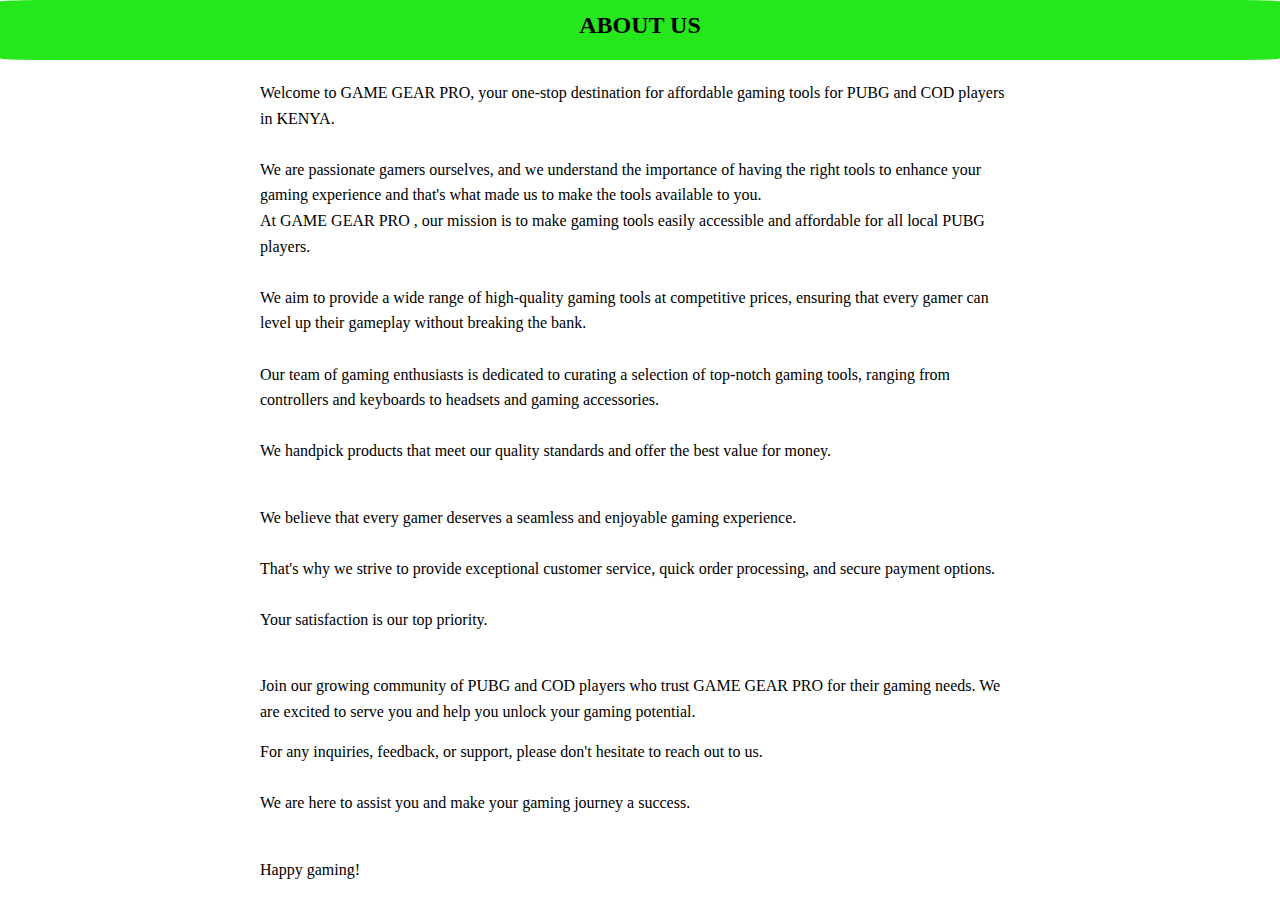
<file: about us.html>
<!DOCTYPE html>
<html lang="en">
<head>
    <meta charset="UTF-8">
    <meta http-equiv="X-UA-Compatible" content="IE=edge">
    <meta name="viewport" content="width=device-width, initial-scale=1.0">
    <link rel="stylesheet" href="style.css">
    <title>Document</title>
    
</head>


<body>
  <!-- Header section -->
  <header>
    <!-- Navigation menu, logo, etc. -->
    <!-- Include a link to the About Us page in your navigation menu -->
    <h1>ABOUT US</h1>
  </header>

  <!-- About Us section -->
  <section id="about-us">
    <div class="container2">
      
      
      <p>Welcome to GAME GEAR PRO, your one-stop destination for affordable gaming tools for PUBG and COD players in KENYA.<br>
        <br>We are passionate gamers ourselves, and we understand the importance of having the right tools to enhance your gaming experience and that's what made us to make the tools available to you.<br>
      At GAME GEAR PRO , our mission is to make gaming tools easily accessible and affordable for all local PUBG players.<br> <br>We aim to provide a wide range of high-quality gaming tools at competitive prices, ensuring that every gamer can level up their gameplay without breaking the bank.<br>
      <br>Our team of gaming enthusiasts is dedicated to curating a selection of top-notch gaming tools, ranging from controllers and keyboards to headsets and gaming accessories.<br> <br>We handpick products that meet our quality standards and offer the best value for money.<br><br>
      <p>We believe that every gamer deserves a seamless and enjoyable gaming experience.<br><br> That's why we strive to provide exceptional customer service, quick order processing, and secure payment options.<br> <br>Your satisfaction is our top priority.<br><br>
      <p>Join our growing community of PUBG  and COD players who trust GAME GEAR PRO for their gaming needs. We are excited to serve you and help you unlock your gaming potential.<br>
      <p>For any inquiries, feedback, or support, please don't hesitate to reach out to us. <br><br>We are here to assist you and make your gaming journey a success.<br><br>
      <p>Happy gaming!</p>
    </div>
  </section>

  <!-- Footer section -->
  <footer3>
    <!-- Footer content, links, etc. -->
  </footer3>
</body>
</html>
</file>
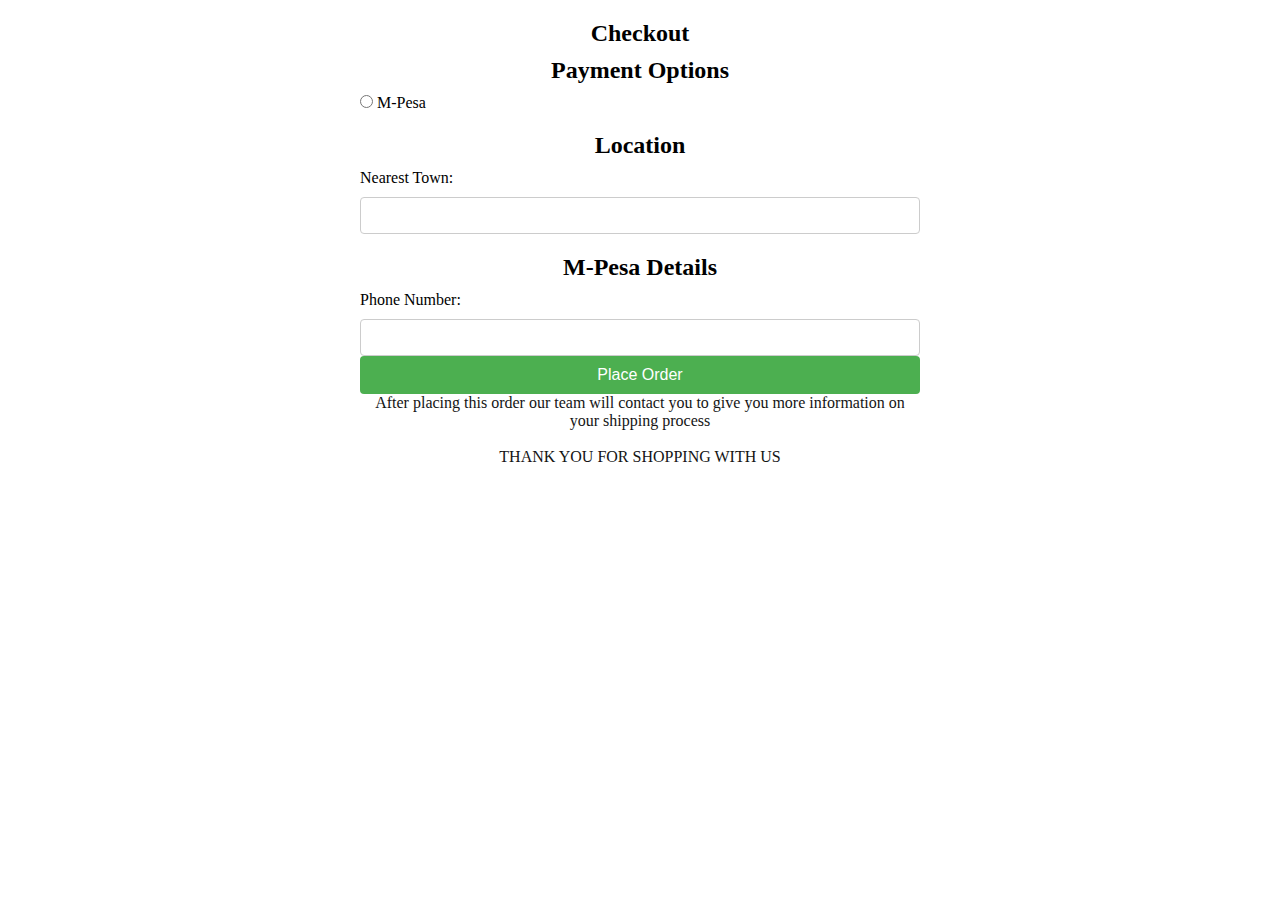
<file: checkout.html>
<!DOCTYPE html>
<html lang="en">

<head>
  <meta charset="UTF-8">
  <meta name="viewport" content="width=device-width, initial-scale=1.0">
  <title>Checkout</title>
  <link rel="stylesheet" href="style.css">
</head>

<body>
  <section>
    <div class="container">
      <h1>Checkout</h1>
      <form action="backend.php" method="POST">
        <div class="payment-options">
          <h2>Payment Options</h2>
          
          <label>
            <input type="radio" name="payment" value="mpesa">
            M-Pesa
          </label>
        </div>
        <div class="location">
          <h2>Location</h2>
          <label for="town">Nearest Town:</label>
          <input type="text" id="town" name="town" required>
        </div>
        <div class="mpesa-details">
          <h2>M-Pesa Details</h2>
          <label for="phone">Phone Number:</label>
          <input type="text" id="phone" name="phone" required>
        </hr>
        <br>
        <button type="submit" name="placeOrder">Place Order</button>
      </form>
    </div>
    <div class="added">After placing this order our team will contact you to give you more information on your shipping process<br><br>
        THANK YOU FOR SHOPPING WITH US

    </div>
    
  </section>
</body>

</html>
</file>
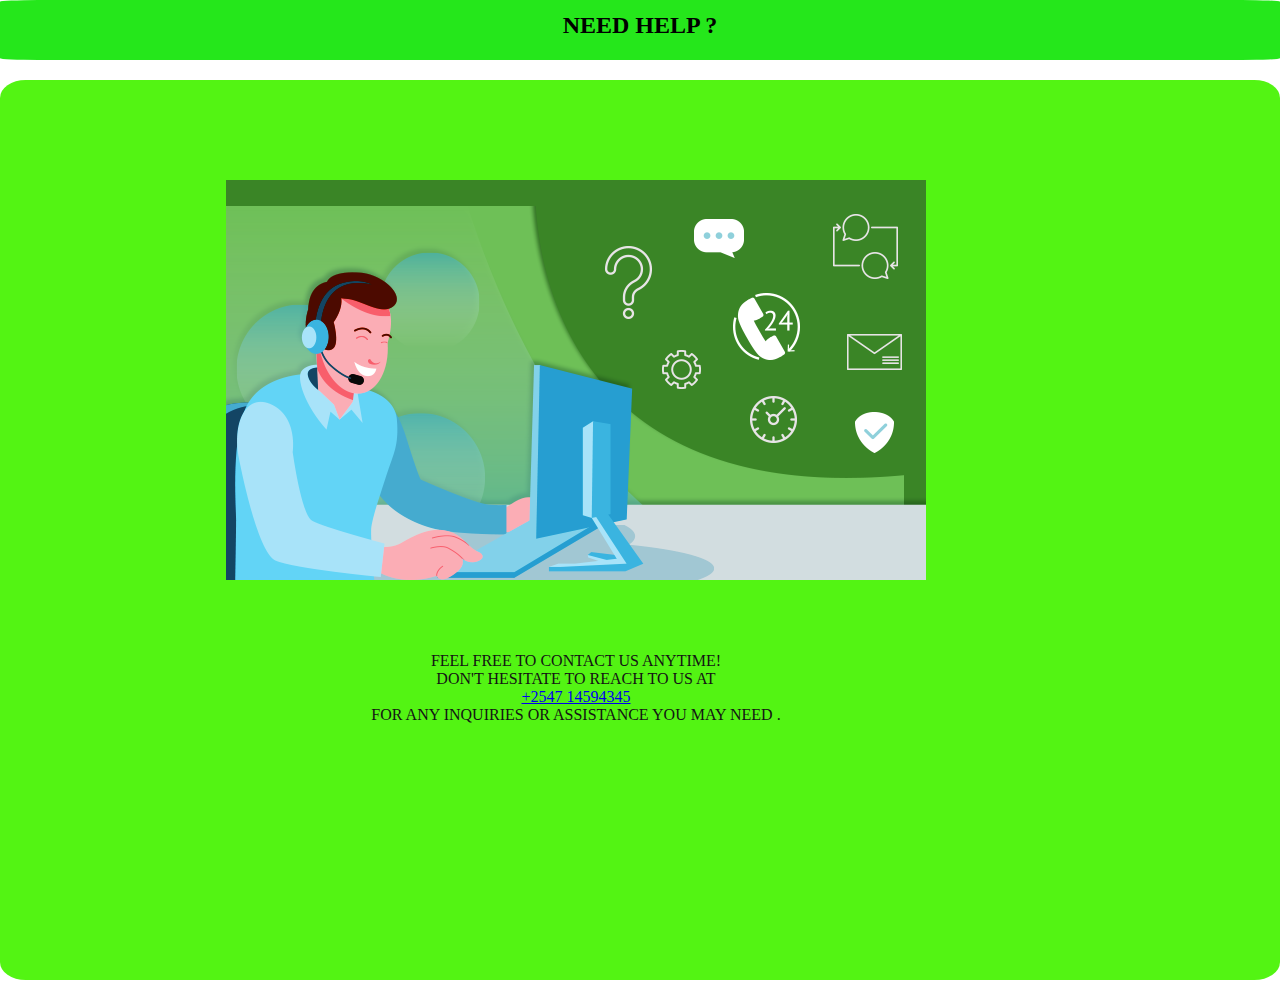
<file: contact.html>
<!DOCTYPE html>
<html lang="en">
<head>
    <meta charset="UTF-8">
    <meta http-equiv="X-UA-Compatible" content="IE=edge">
    <meta name="viewport" content="width=device-width, initial-scale=1.0">
    <link rel="stylesheet" href="style.css">
    <title>Document</title>
    
</head>
<body>
    <header>
    <h1>NEED HELP ? </h1>
    
    </header>
    
        <div class="contact">
           
            <br>
            <br>
            <img src="goods/Call-Center-Services 3.png" alt="" class="img"> 
           
            <br>
            <br>
            <br>
            <br>
           
                FEEL FREE TO CONTACT US ANYTIME!<br>DON'T HESITATE TO REACH TO US
            AT <br><a href="tel:+2547 14594345" class="phone">+2547 14594345</a><br> FOR ANY INQUIRIES OR ASSISTANCE YOU MAY NEED .
            </p1>

        </div>
    
        
        
    
</body>
</html>
</file>
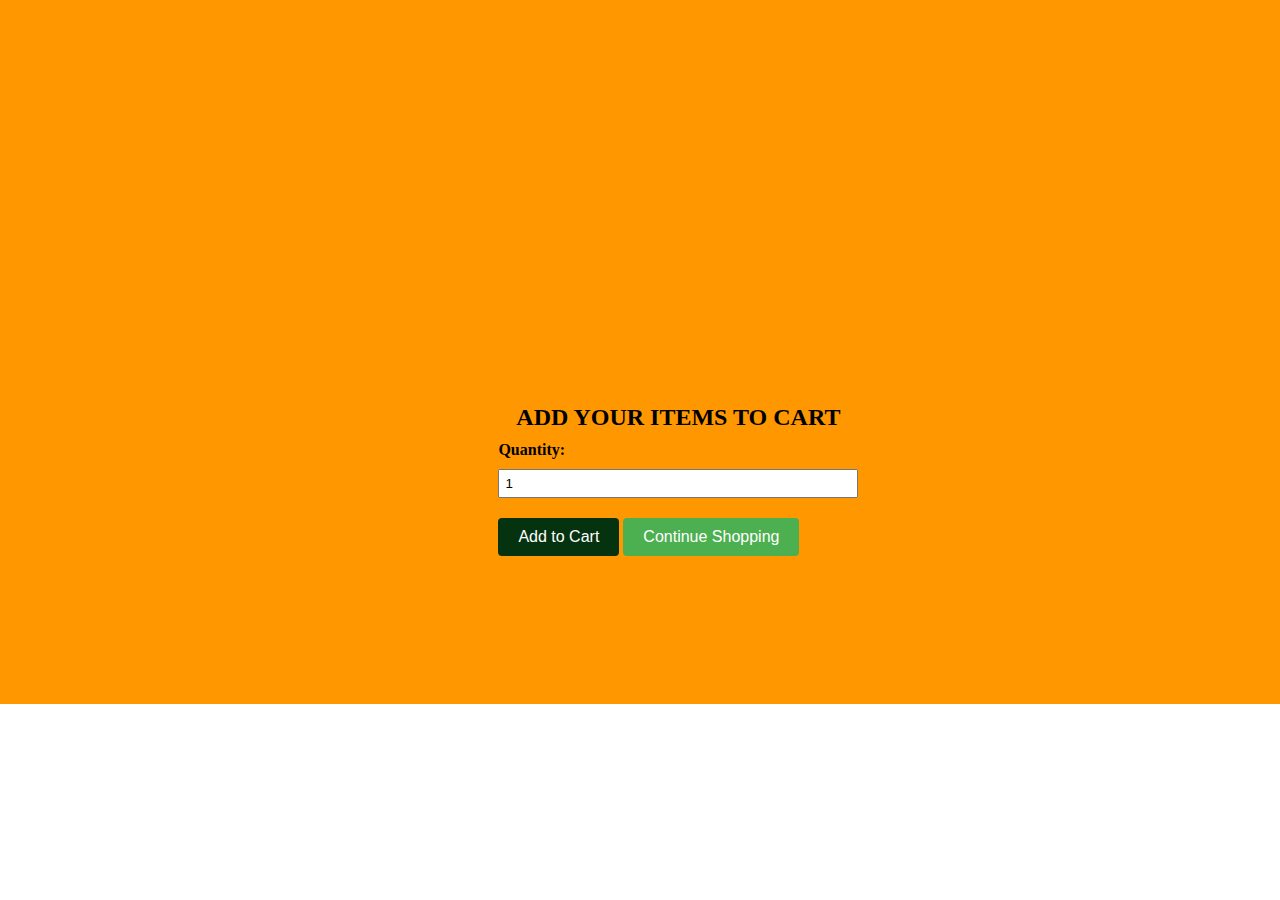
<file: product.html>
<!DOCTYPE html>
<html>

  <html lang="en">

<head>
  <meta charset="UTF-8">
  <meta name="viewport" content="width=device-width, initial-scale=1.0">
  <title>Checkout</title>
  <link rel="stylesheet" href="style.css">

  <title>product page</title>
  <style>
    /* CSS styles */
    .container {
      max-width: 400px;
      margin: 0 auto;
      padding: 20px;
    }
    
    .form-group {
      margin-bottom: 20px;
    }
    
    .form-group label {
      display: block;
      font-weight: bold;
    }
    
    .form-group input[type="number"] {
      width: 100%;
      padding: 5px;
    }
    
    .form-actions {
      margin-top: 20px;
    }
    
    .form-actions button {
      padding: 10px 20px;
      background-color: #4CAF50;
      color: white;
      border: none;
      cursor: pointer;
    }
    
    .form-actions button:first-child {
      background-color: #053310;
    }
    .body{
        padding-left:6% ;
        padding-right: 0%;
        background-color: #ff9800;
        height: 0%;
        padding-top: 30%;
        padding-bottom: 10%;
        

    }
  </style>
</head>
<div class="body">
  <div class="container">
    <h2>ADD YOUR ITEMS TO CART</h2>
    
    <form>
      <div class="form-group">
        <label for="quantity">Quantity:</label>
        <input type="number" id="quantity" min="1" value="1">
      </div>
      
      <div class="form-actions">
        <button id="add-to-cart" type="button">Add to Cart</button>
        <button id="continue-shopping" type="button">Continue Shopping</button>
      </div>
    </form>
  </div>
  </div>
  
  <script>
    // JavaScript code
    document.getElementById('add-to-cart').addEventListener('click', function() {
      var quantity = document.getElementById('quantity').value;
      addToCart(quantity);
    });
    
    document.getElementById('continue-shopping').addEventListener('click', function() {
      window.location.href = 'index.html'; // Replace 'home.html' with the actual home page URL
    });
    
    function addToCart(quantity) {
      // You can implement the logic to add the order to the cart here
      
      // Example: Logging the quantity to the console
      console.log('Quantity:', quantity);
      
      // Show a confirmation message to the user
      alert('Order added to cart!');
    }
  </script>
</body>
</html>
</file>
<file: style.css>
* {
    margin: 0;
    padding: 0;
    box-sizing: border-box;
    
    
  }
  html {
    scroll-behavior: smooth;
  }
  
  header {
    display: flex;
    justify-content: space-evenly;
    align-items: center;
    height: 60px;
    width: 100%;
    background: black;
  }
  .heading ul {
    display: flex;
  }
  .logo a {
    color: white;
    transition-duration: 1s;
    font-weight: 800;
  }
  .logo a:hover {
    color: rgb(240, 197, 6);
    transition-duration: 1s;
  }
  .heading ul li {
    list-style: none;
  }
  .heading ul li a {
    margin: 5px;
    text-decoration: none;
    color: black;
    font-weight: 500;
    position: relative;
    color: white;
    margin: 2px 14px;
    font-size: 18px;
    transition-duration: 1s;
  }
  .heading ul li a:active {
    color: red;
  }
  .heading ul li a:hover {
    color: rgb(243, 168, 7);
    transition-duration: 1s;
  }
  
  .heading ul li a::before {
    content: "";
    height: 2px;
    width: 0px;
    position: absolute;
    left: 0;
    bottom: 0;
    background-color: white;
    transition-duration: 1s;
  }
  .heading ul li a:hover::before {
    width: 100%;
    transition-duration: 1s;
    background-color: rgb(243, 168, 7);
  }
  #input {
    height: 30px;
    width: 300px;
    text-decoration: none;
    border: 0px;
    padding: 5px;
  }
  .logo a {
    color: white;
    font-size: 35px;
    font-weight: 500;
    text-decoration: none;
  }
  ion-icon {
    width: 30px;
    height: 30px;
    background-color: white;
    color: black;
  }
  ion-icon:hover {
    cursor: pointer;
  }
  .search a {
    display: flex;
  }
  header a ion-icon {
    position: relative;
    right: 3px;
  }
  
 
  
  .img-slider img {
    height: 540px;
    width: 1080px;
  }
  @keyframes slide {
    0% {
      left: 0px;
    }
    15% {
      left: 0px;
    }
    20% {
      left: -1080px;
    }
    32% {
      left: -1080px;
    }
    35% {
      left: -2160px;
    }
    47% {
      left: -2160px;
    }
    50% {
      left: -3240px;
    }
    63% {
      left: -3240px;
    }
    66% {
      left: -4320px;
    }
    79% {
      left: -4320px;
    }
    82% {
      left: -5400px;
    }
    100% {
      left: 0px;
    }
  }
  .img-slider {
    display: flex;
    float: left;
    position: center;
    width: 1080px;
    height: 720px;
    animation-name: slide;
    animation-duration: 30s;
    animation-iteration-count: initial;
    transition-duration: 5s;
  }
  .image-slider2{
    display: flexbox;
    float: none;
    width: 50%;
    height: 20%;
    animation-name: unset;
    animation-duration: 0s;
  }
  




  
  .heading1 {
    opacity: 0;
  }
  .search {
    display: flex;
    position: relative;
  }
  .section1 {
    width: 1080px;
    overflow: scroll;
  
    justify-content: center;
    align-items: center;
    margin: 0px auto;
  }
  
  .contact{
    width: auto;
    overflow: hidden;
  background-color: rgb(83, 244, 19);
  color: rgb(19, 20, 19);
    justify-content: center;
    align-items: center;
    margin: 20px auto;
    padding-top: 5%;
    padding-bottom: 20%;
    padding-left: 0%;
    padding-right: 10%;
    box-sizing: unset;
    text-shadow: 1px;
    border-radius: 2%;

    
  }
  .img:hover {
    transform: scale(1.2);
  }
  .img {
    display: inline-block;
    margin: 0 auto;
    transition: transform 0.3s;
  }
  .contact {
    text-align: center;
  }

  .img {
    display: block;
    margin: 0 auto;
    image-resolution: 20px;
  }


  .section2 .container {
    display: flex;
    width: 100%;
    height: max-content;
    flex-wrap: wrap;
    justify-content: center;
    margin: 10px auto;
  }
  .section2 .container .items {
    margin: 10px;
    width: 200px;
    height: 300px;
    background-color: white;
    border: 2.5px solid black;
    border-radius: 12px;
    overflow: scroll;
  }
  .section2 .container .items .name {
    text-align: center;
    background-color: rgb(244, 188, 21);
    height: 25px;
    padding-top: 4px;
    color: rgb(16, 15, 15);
    margin: 0;
    overflow: scroll;
  }
  .section2 .container .items .price {
    float: left;
    padding-left: 10px;
    display: block;
    width: 100%;
    color: rgb(255, 0, 0);
    font-weight: 650;
  }
  .section2 .container .items .info {
    padding-left: 10px;
    color: rgb(29, 29, 27);
    text-decoration: solid,black;
    overflow: scroll;
  }
  .section2 .container .items .img img {
    width: 200px;
    height: 200px;
    margin: 0;
    padding: 0;
    border-radius: 12px;
    transition-duration: 0.8s;
  }
  .section2 .container .items .img {
    overflow: scroll;
    margin: 0;
    touch-action: manipulation;
  }
  .section2 .container .items:hover .img img {
    transform: scale(1.2);
    transition-duration: 0.8s;
    border-radius: 12px;
  }
  footer {
    display: flex;
    flex-direction: column;
    background-color:rgb(21, 247, 21);
    align-items: center;
    color: white;
    width: 100%;
    height: 50%;
  }
  
  .footer1 {
    display: flex;
    flex-direction: column;
    align-items: center;
    color: white;
    margin-top: 15px;
  }
  .social-media {
    display: flex;
    justify-content: center;
    color: white;
    flex-wrap: wrap;
  }
  .social-media a {
    color: white;
    margin: 20px;
    border-radius: 5px;
    margin-top: 10px;
    color: white;
  }
  .social-media a ion-icon {
    color: white;
    background-color: rgb(23, 253, 50);
  }
  .social-media a:hover ion-icon {
    color: red;
    transform: translateY(5px);
  }
  .footer2 {
    display: flex;
    width: 100%;
    justify-content: space-evenly;
    align-items: center;
    text-decoration: none;
    flex-wrap: wrap;
  }
  .footer0 {
    font-weight: 1200;
    transition-duration: 1s;
  }
  .footer0:hover {
    color: rgb(243, 168, 7);
  }
  .footer2 .heading {
    font-weight: 900;
    font-size: 18px;
  }
  .footer3 {
    margin-top: 60px;
    margin-bottom: 20px;
    display: flex;
    flex-wrap: wrap;
    justify-content: center;
  }
  .footer2 .heading:hover {
    color: rgb(243, 168, 7);
  }
  .footer2 .div:hover {
    transform: scale(1.05);
  }
  .footer3 h4 {
    margin: 0 10px;
    text-align: center;
  }
  .footer2 div {
    margin: 10px;
  }
  .menu {
    visibility: hidden;
  }
  .heading1 .ham:active {
    color: red;
  }
  .items {
    overflow: hidden;
  }
  .ham,
  .close {
    cursor: pointer;
  }
  
  @media screen and (max-width: 1250px) {
    .heading ul li {
      display: none;
    }
  
    .items {
      transform: scale(0.9);
    }
    .img-slider img {
      height: 60vw;
      width: 80vw;
    }
    .ham:active {
      color: red;
    }
    .menu {
      display: flex;
      flex-direction: column;
      align-items: center;
    }
    .menu a ion-icon {
      position: absolute;
    }
  
    @keyframes slide1 {
      0% {
        left: 0vw;
      }
      15% {
        left: 0vw;
      }
      20% {
        left: -80vw;
      }
      32% {
        left: -80vw;
      }
      35% {
        left: -160vw;
      }
      47% {
        left: -160vw;
      }
      50% {
        left: -240vw;
      }
      63% {
        left: -240vw;
      }
      66% {
        left: -320vw;
      }
      79% {
        left: -320vw;
      }
      82% {
        left: -400vw;
      }
      100% {
        left: 0vw;
      }
    }
    .menu ul {
      display: flex;
      flex-direction: column-reverse;
      position: absolute;
      width: 100%;
      height:45%;
      background-color: rgb(105, 245, 12);
      left: 0;
      top: 0;
      z-index: 11;
      align-items: center;
      justify-content: center;
      opacity: 0.9;
    }
    .close {
      z-index: 34;
  
      color: rgb(27, 25, 25);
      background-color: rgb(77, 250, 19);
    }
    .close:active {
      color: red;
      
    }
    .menu ul li {
      list-style: none;
      margin: 20px;
      border-top: 3px solid white;
      width: 80%;
      text-align: center;
  
      padding-top: 10px;
    }
    .menu ul li a {
      text-decoration: none;
      padding-top: 10px;
      color: white;
      font-weight: 900;
    }
    .menu ul li a:hover {
      color: rgb(240, 197, 6);
    }
    .img-slider {
      display: flex;
      float: left;
      position: relative;
      width: 80%;
      height: 60%;
      animation-name: slide1;
      animation-duration: 10s;
      animation-iteration-count: infinite;
      transition-duration: 2s;
    }
    .section1 {
      width: 80%;
      overflow: hidden;
  
      justify-content: center;
      align-items: center;
      margin: 0px auto;
    }
  
    .heading1 {
      opacity: 1;
      position: relative;
      bottom: 8px;
    }
    .search  {
      display: flex;
      flex-wrap: nowrap;
    }
  
    .heading1 .ham {
      background-color: rgb(105, 255, 19);
      color: rgb(20, 15, 15);
    }
    #input {
      width: 200px;
      flex-shrink: 2;
    }
    header {
      height: 150px;
    }
  }
  @media screen and (max-width: 550px) {
    .heading ul li {
      display: none;
    }
    .heading1 {
      opacity: 1;
  
      bottom: 8px;
    }
  
    header {
      height: 250px;
      flex-wrap: wrap;
      display: flex;
      flex-direction: column;
    }
    #input {
      width: 150px;
    }
    .close {
      z-index: 34;
    }
  
    .search a {
      display: flex;
      flex-wrap: nowrap;
    }
  }
  

   
 
   /* Global styles */
   .body2 {
    font-family: Arial, sans-serif;
    margin: 0;
    padding: 0;
    padding-left: 6%;
    padding-right: 5%;
    border-radius: 4%;
  }

  .container2{
    max-width: 800px;
    margin: 0 auto;
    padding: 20px;
  }

  h1 {
    font-size: 24px;
    margin-bottom: 10px;
  }

  p {
    line-height: 1.6;
    margin-bottom: 15px;
  }

  /* Header styles */
  header {
    background-color: #25e71b;
    padding: 10px;
    text-align: center;
    border-radius: 3%;
  }

  /* Footer styles */
  .footer3{
    background-color:  #1bce2a;
    padding: 10px;
    text-align: center;
    font-size: medium;
    font-weight:10% ;

  }
  .about-us.container2{background-color: bisque}
;
.back-to-top {
  display: block;
  position: fixed;
  bottom: 20px;
  right: 50px;
  width: 50px;
  height: 50px;
  background-color: #000;
  color: #db2525;
  text-align: center;
  line-height: 50px;
  border-radius: 50%;
  font-size: 18px;
  z-index: 9999;
  text-decoration: none;
}

.back-to-top.show {
  display: block;
}

  
.about-section p {
  font-size: 16px;            /* Set the font size */
  line-height: 1.5;           /* Adjust the line height */
  color: #333;                /* Set the text color */
}

.about-section h2 {
  font-size: 24px;            /* Set the heading font size */
  color: #000;                /* Set the heading color */
  margin-bottom: 10px;     }   /* Add spacing below the heading*/

.checkout-btn {
  display: flexbox;
  padding: 10px 50px;
  background-color: #4CAF50;
  color: white;
  text-decoration: none;
  border-radius: 4px.2px.3px;
  font-size: 16px;
  transition: background-color 0.3s;
  background-position: 50%;
  bottom: unset;
  position: absolute ;
  
}

.checkout-btn:hover {
  background-color: #45a049;
}

.add-to-cart-btn {
    background-color: #4CAF50;
    color: white;
    border: none;
    padding: 8px 16px;
    text-align: center;
    text-decoration: none;
    display: inline-block;
    font-size: 14px;
    border-radius: 4px;
    cursor: pointer;
  }
  
  .add-to-cart-btn:hover {
    background-color: #45a049;
    align-content: center;
    display: flex;
  }
  .container {
    max-width: 600px;
    margin: 0 auto;
    padding: 20px;
  }
  
  h1, h2 {
    text-align: center;
  }
  
  .payment-options, .location {
    margin-bottom: 20px;
  }
  
  label {
    display: block;
    margin-bottom: 10px;
  }
  
  input[type="text"] {
    width: 100%;
    padding: 8px;
    border: 1px solid #ccc;
    border-radius: 4px;
  }
  
  button {
    background-color: #4CAF50;
    color: white;
    border: none;
    padding: 10px 20px;
    text-align: center;
    text-decoration: none;
    display: inline-block;
    font-size: 16px;
    border-radius: 4px;
    cursor: pointer;
  }
  
  button:hover {
    background-color: #45a049;
  }
  
  .container {
    max-width: 600px;
    margin: 0 auto;
    padding: 20px;
  }
  
  h1, h2 {
    margin-bottom: 10px;
  }
  
  .payment-options, .location, .mpesa-details {
    margin-bottom: 20px;
  }
  
  label {
    display: block;
    margin-bottom: 10px;
  }
  
  input[type="text"] {
    width: 100%;
    padding: 10px;
    border: 1px solid #ccc;
    border-radius: 4px;
  }
  
  button[type="submit"] {
    display: block;
    width: 100%;
    padding: 10px;
    background-color: #4CAF50;
    color: white;
    border: none;
    border-radius: 4px;
    cursor: pointer;
    font-size: 16px;
  }
  
  button[type="submit"]:hover {
    background-color: #45a049;
  }
  
  /* Additional styles for the M-Pesa details section */
  .mpesa-details {
    display: contents;
  }
  
  input[type="radio"]:checked ~ .mpesa-details {
    display: block;
  }

.added{text-align: center;
        font-size: medium;
         font: weight 3px ;
        color: #141414;}

/* Add styling to the cart count */
#cart-count {
    background-color: #4CAF50;
    color: white;
    padding: 4px 8px;
    border-radius: 50%;
  }
</file>
